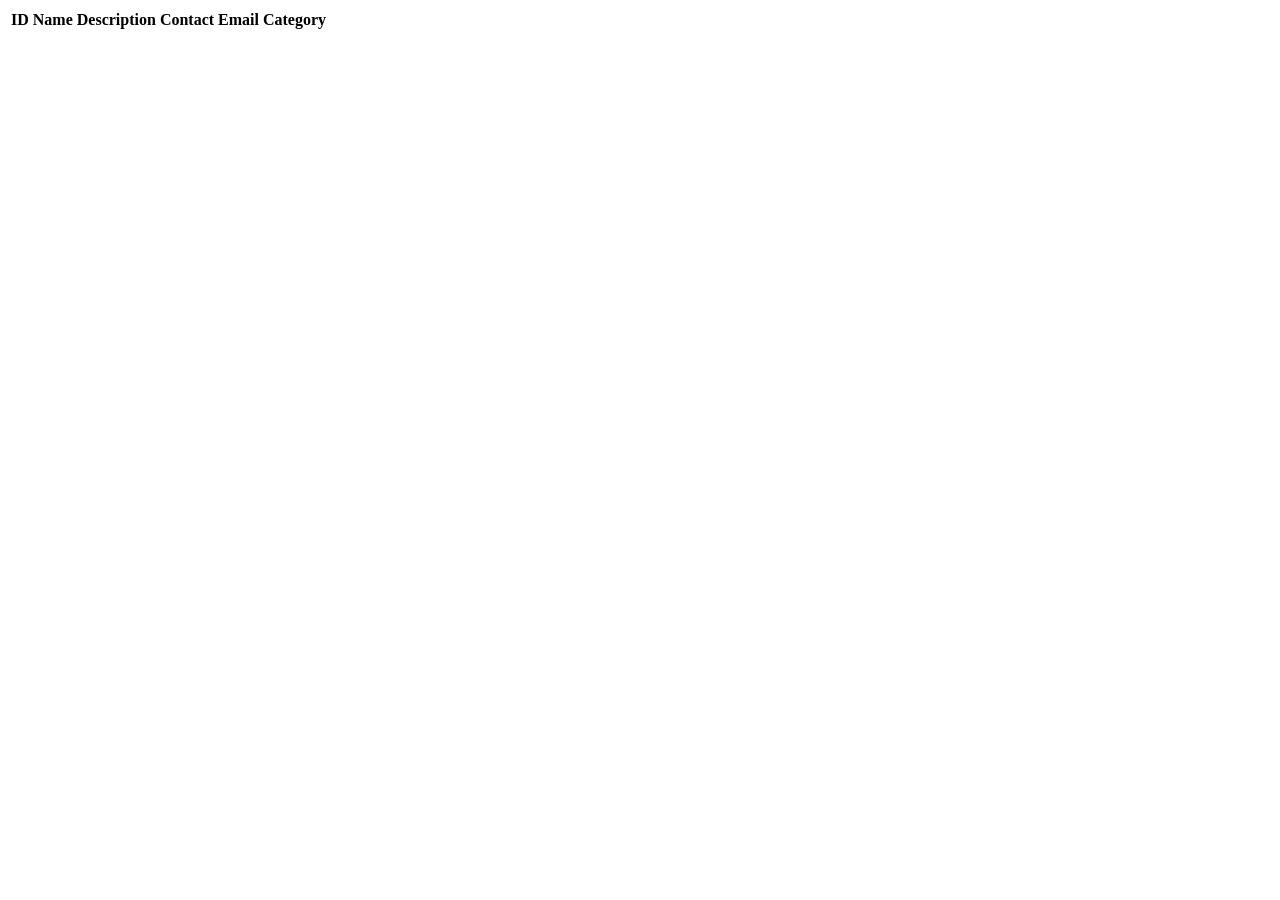
<file: src/main/resources/templates/events/index.html>
<!DOCTYPE html>
<html lang="en" xmlns:th="http://www.thymeleaf.org/">
    <head th:replace="fragments :: head"></head>
    <body class="container">
        <header th:replace="fragments :: header"></header>
        <table class="table table-striped">
            <thead>
                <tr>
                    <th>ID</th>
                    <th>Name</th>
                    <th>Description</th>
                    <th>Contact Email</th>
                    <th>Category</th>
                </tr>
            </thead>
            <tr th:each="event : ${events}">
                <td th:text="${event.id}"></td>
                <td th:text="${event.name}"></td>
                <td th:text="${event.eventDetails.description}"></td>
                <td th:text="${event.eventDetails.contactEmail}"></td>
                <td th:text="${event.eventCategory.name}"></td>
            </tr>
        </table>
    </body>
</html>
</file>
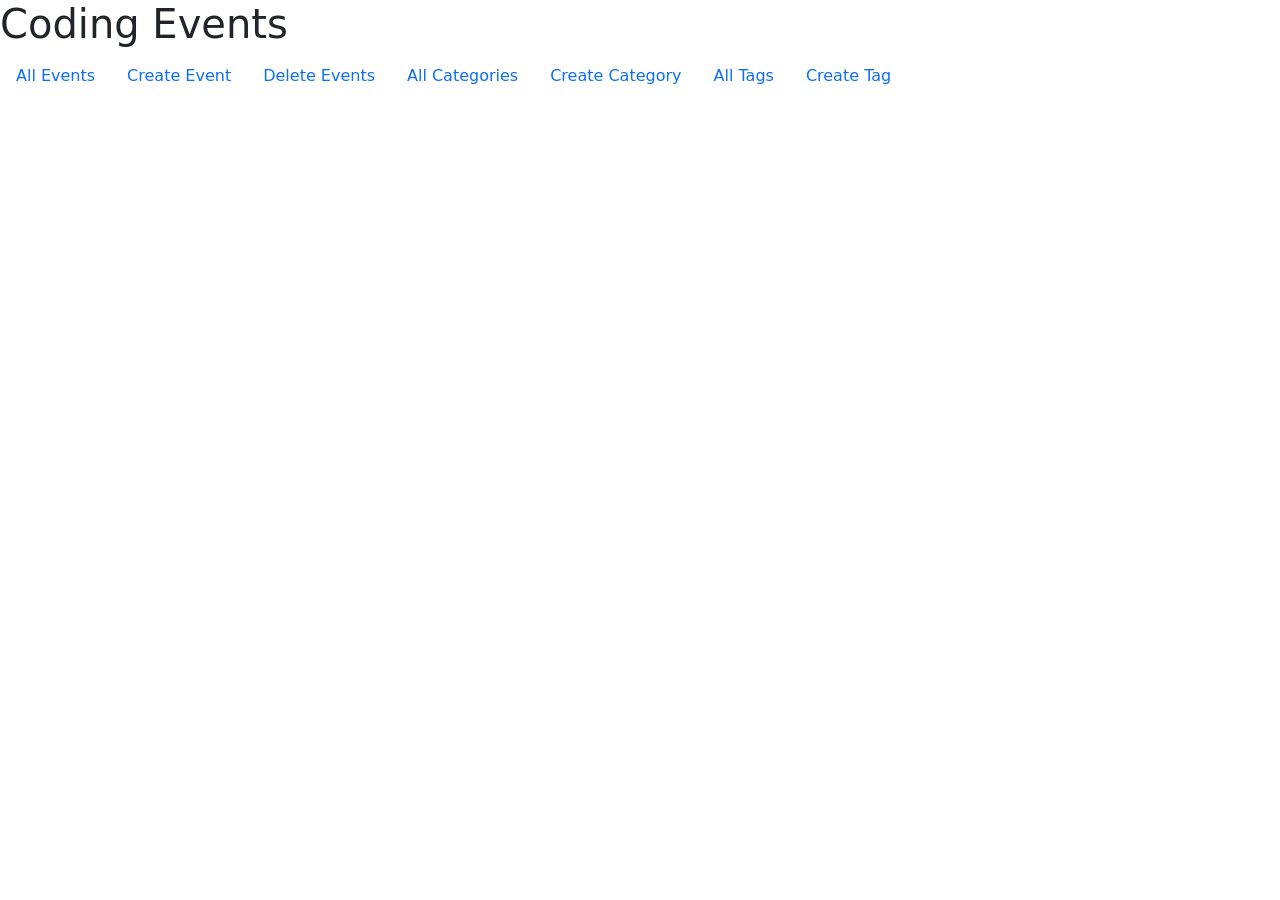
<file: src/main/resources/templates/fragments.html>
<!DOCTYPE html>
<html lang="en" xmlns:th="http://www.thymeleaf.org/">
    <head th:fragment="head">
        <meta charset="UTF-8">
        <title>Coding Events</title>
        <link rel="stylesheet" href="https://cdn.jsdelivr.net/npm/bootstrap@5.2.0/dist/css/bootstrap.min.css">
        <link rel="stylesheet" th:href="@{/styles.css}">
        <script src="https://cdn.jsdelivr.net/npm/bootstrap@5.2.0/dist/js/bootstrap.min.js"></script>
    </head>
    <body>
        <header th:fragment="header">
            <h1 th:text="${title}">Coding Events</h1>
            <ul class="nav">
                <li class="nav-item"><a class="nav-link" href="/events">All Events</a></li>
                <li class="nav-item"><a class="nav-link" href="/events/create">Create Event</a></li>
                <li class="nav-item"><a class="nav-link" href="/events/delete">Delete Events</a></li>
                <li class="nav-item"><a class="nav-link" href="/eventCategories">All Categories</a></li>
                <li class="nav-item"><a class="nav-link" href="/eventCategories/create">Create Category</a></li>
                <li class="nav-item"><a class="nav-link" href="/tags">All Tags</a></li>
                <li class="nav-item"><a class="nav-link" href="/tags/create">Create Tag</a></li>
            </ul>
        </header>
    </body>
</html>
</file>
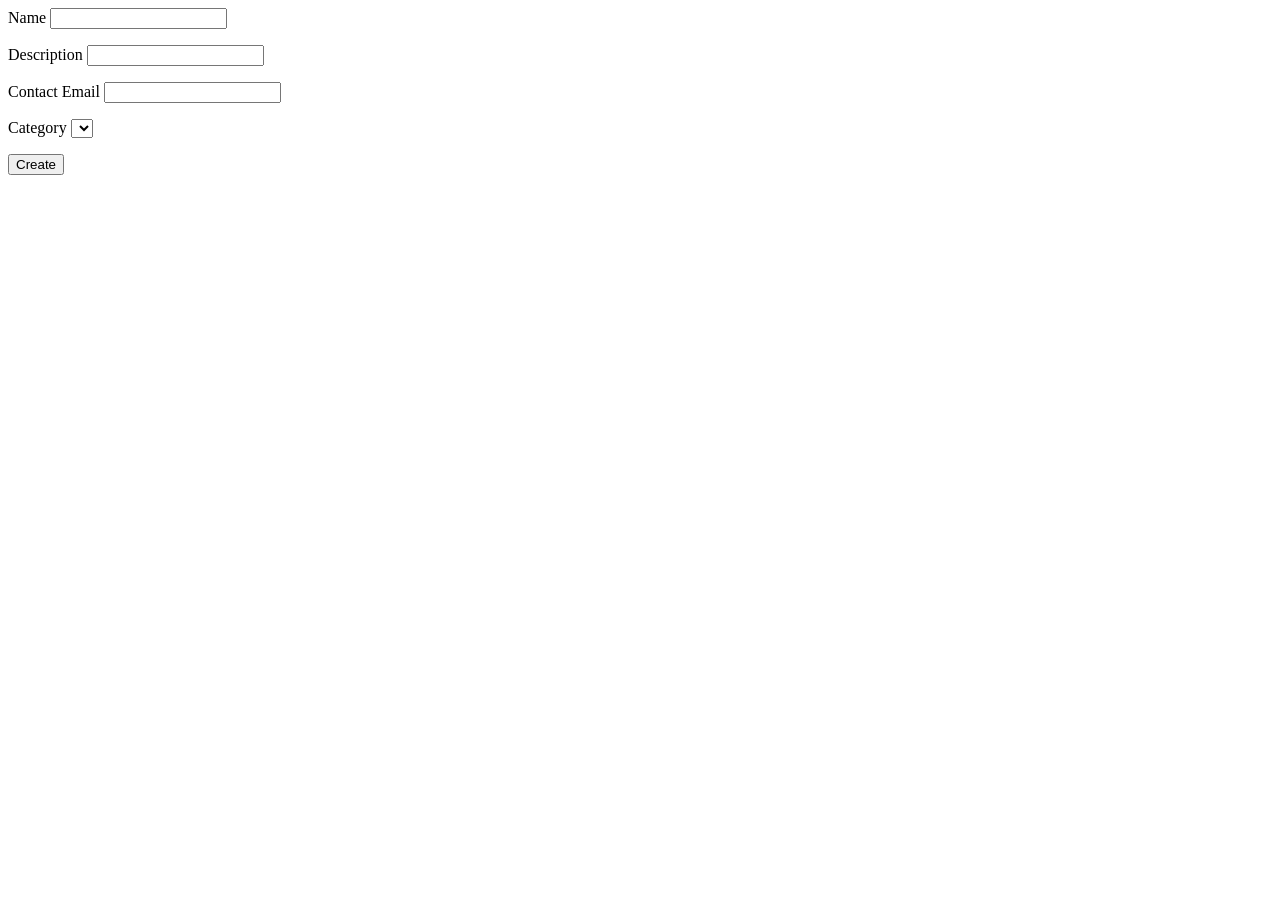
<file: src/main/resources/templates/events/create.html>
<!DOCTYPE html>
<html lang="en" xmlns:th="http://www.thymeleaf.org/">
    <head th:replace="fragments :: head"></head>
    <body class="container">
        <header th:replace="fragments :: header"></header>
        <form method="post">
            <div class="form-group">
                <label>Name
                    <input th:field="${event.name}" class="form-control">
                </label>
                <p class="error" th:errors="${event.name}"></p>
            </div>
            <div class="form-group">
                <label>Description
                    <input th:field="${event.eventDetails.description}" class="form-control">
                </label>
                <p class="error" th:errors="${event.eventDetails.description}"></p>
            </div>
            <div class="form-group">
                <label>Contact Email
                    <input th:field="${event.eventDetails.contactEmail}" class="form-control">
                </label>
                <p class="error" th:errors="${event.eventDetails.contactEmail}"></p>
            </div>
            <div class="form-group">
                <label>Category
                    <select th:field="${event.eventCategory}">
                        <option th:each="eventCategory : ${categories}" th:value="${eventCategory.id}" th:text="${eventCategory.name}"></option>
                    </select>
                </label>
                <p class="error" th:errors="${event.eventCategory}"></p>
            </div>
            <div class="form-group">
                <input type="submit" value="Create" class="btn btn-success">
            </div>
        </form>
    </body>
</html>
</file>
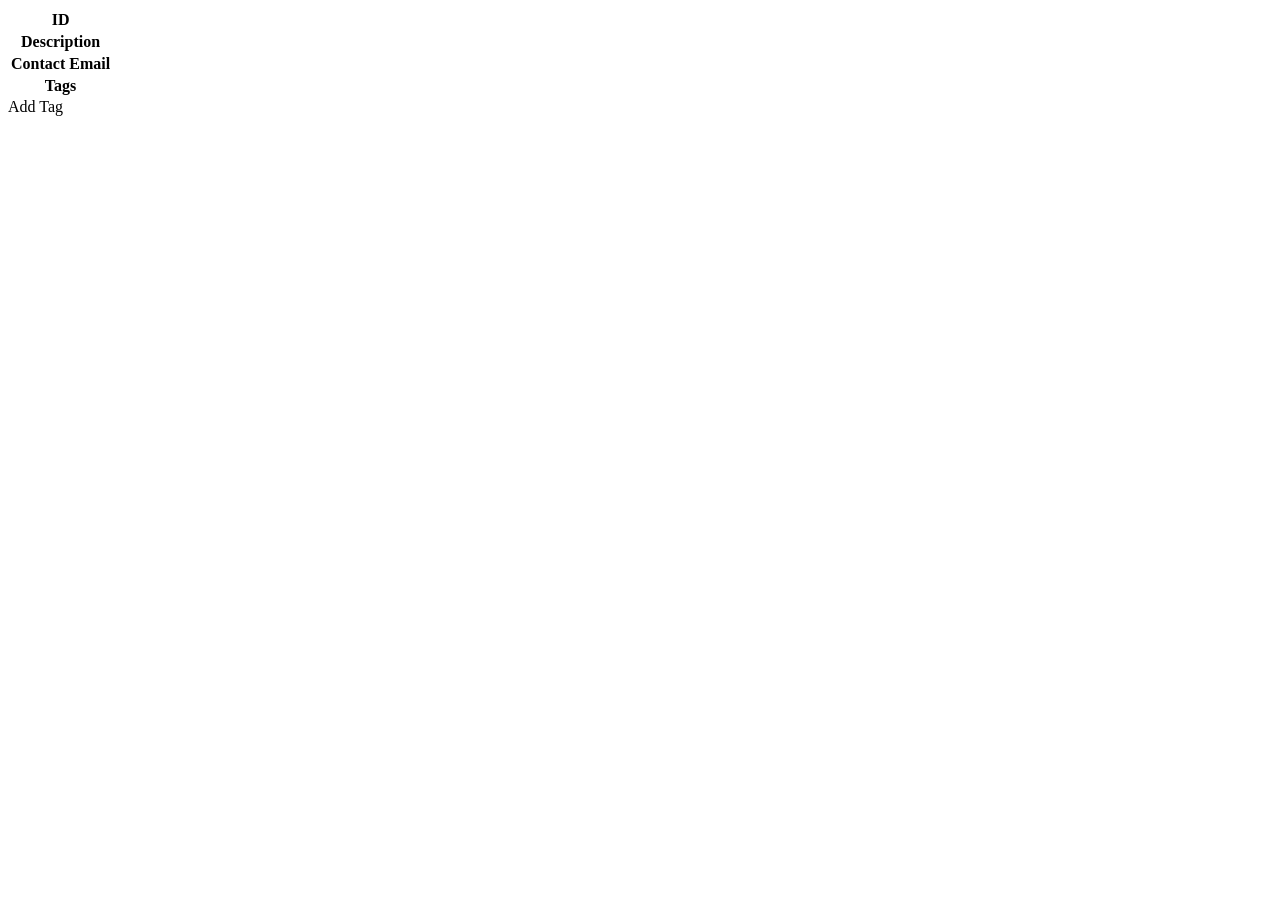
<file: src/main/resources/templates/events/detail.html>
<!DOCTYPE html>
<html lang="en" xmlns:th="http://www.thymeleaf.org/">
    <head th:replace="fragments :: head"></head>
    <body class="container">
        <header th:replace="fragments :: header"></header>
        <table class="table table-striped">
            <tr>
                <th>ID</th>
                <td th:text="${event.id}"></td>
            </tr>
            <tr>
                <th>Description</th>
                <td th:text="${event.eventDetails.description}"></td>
            </tr>
            <tr>
                <th>Contact Email</th>
                <td th:text="${event.eventDetails.contactEmail}"></td>
            </tr>
            <tr>
                <th>Tags</th>
                <td>
                    <span th:each="tag : ${tags}" th:text="${tag.getDisplayName} + ' '"></span>
                </td>
            </tr>
        </table>
        <a th:href="'/events/add-tag?eventId=' + ${event.id}">Add Tag</a>
    </body>
</html>
</file>
